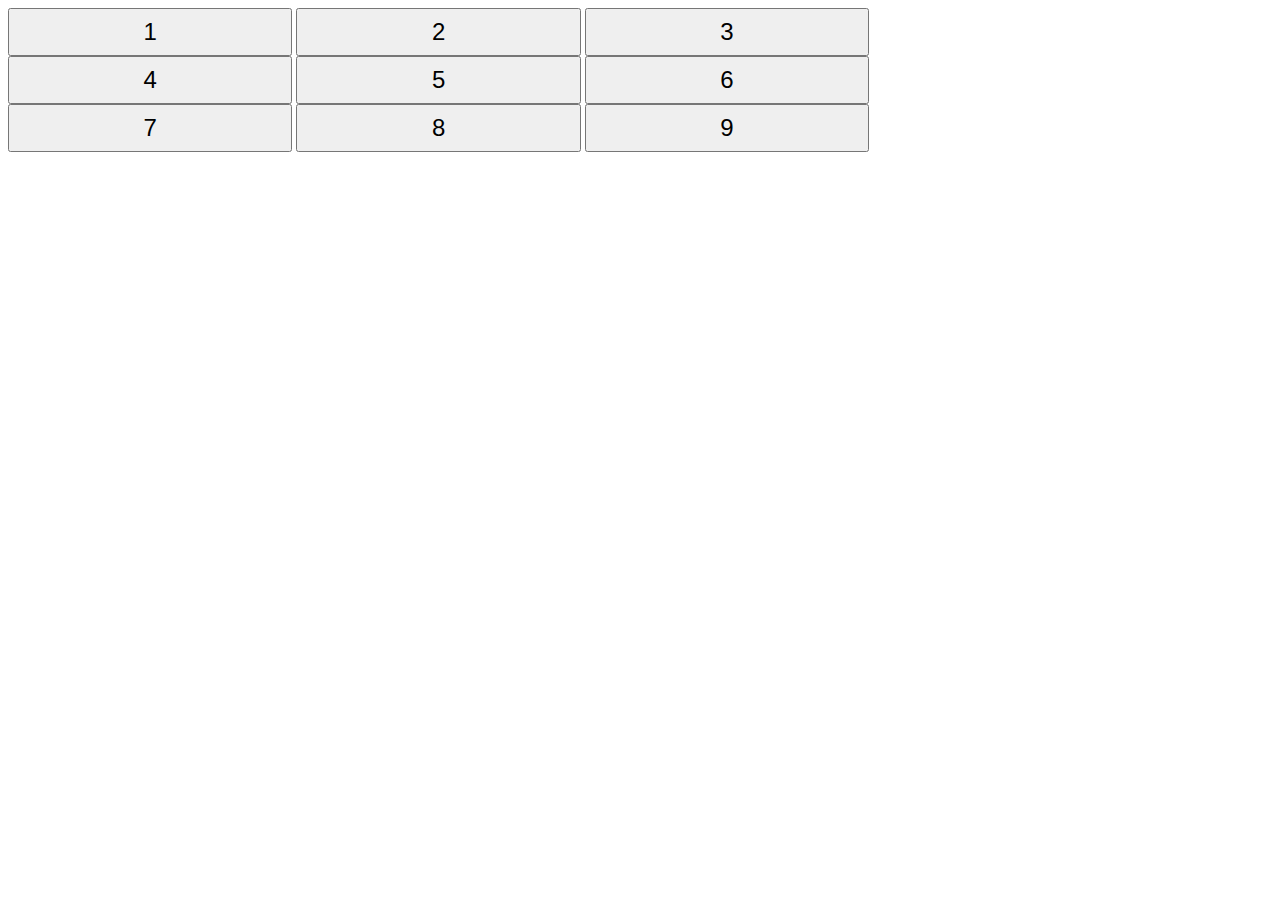
<file: Hackerrank/10-days-of-javascript/buttons_container/index.html>
<!-- Enter your HTML code here -->
<!DOCTYPE html>
<html>
    <head>
        <meta charset="utf-8">
        <title>Buttons Grid</title>
        <link rel="stylesheet" href="css/buttonsGrid.css" type="text/css">
        
    </head>
    <body>
        <div id="btns" class="buttonContainer">
            <button id="btn1" class="buttonClass">1</button>
            <button id="btn2" class="buttonClass">2</button>
            <button id="btn3" class="buttonClass">3</button>
            <button id="btn4" class="buttonClass">4</button>
            <button id="btn5" class="buttonClass">5</button>
            <button id="btn6" class="buttonClass">6</button>
            <button id="btn7" class="buttonClass">7</button>
            <button id="btn8" class="buttonClass">8</button>
            <button id="btn9" class="buttonClass">9</button>
        </div>
        <script src="js/buttonsGrid.js" type="text/javascript"></script>
    </body>
</html>
</file>
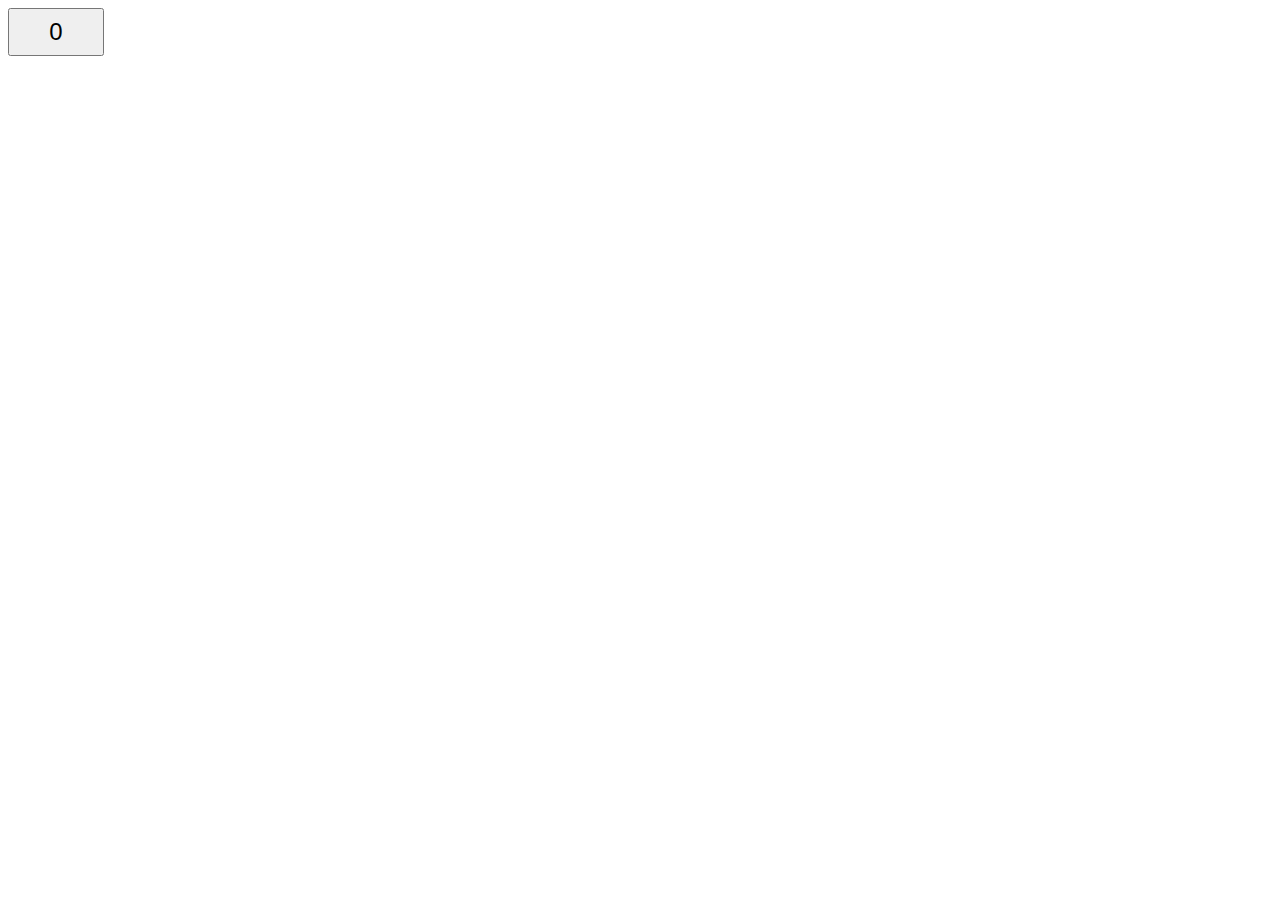
<file: Hackerrank/10-days-of-javascript/create_a_button/index.html>
<!-- Enter your HTML code here -->
<!DOCTYPE html>
<html>
    <head>
        <meta charset="utf-8">
        <title>Button</title>
        <link rel="stylesheet" href="css/button.css" type="text/css">
    </head>
    <body>
        <script src="js/button.js"></script>
    </body>
</html>
</file>
<file: Hackerrank/10-days-of-javascript/buttons_container/css/buttonsGrid.css>
#btns {
    width: 75%;
}
.buttonClass {
    width: 30%;
    height: 48px;
    font-size: 24px;
}
</file>
<file: Hackerrank/10-days-of-javascript/create_a_button/css/button.css>
#btn{
    width: 96px;
    height:48px;
    font-size:24px;
}
</file>
